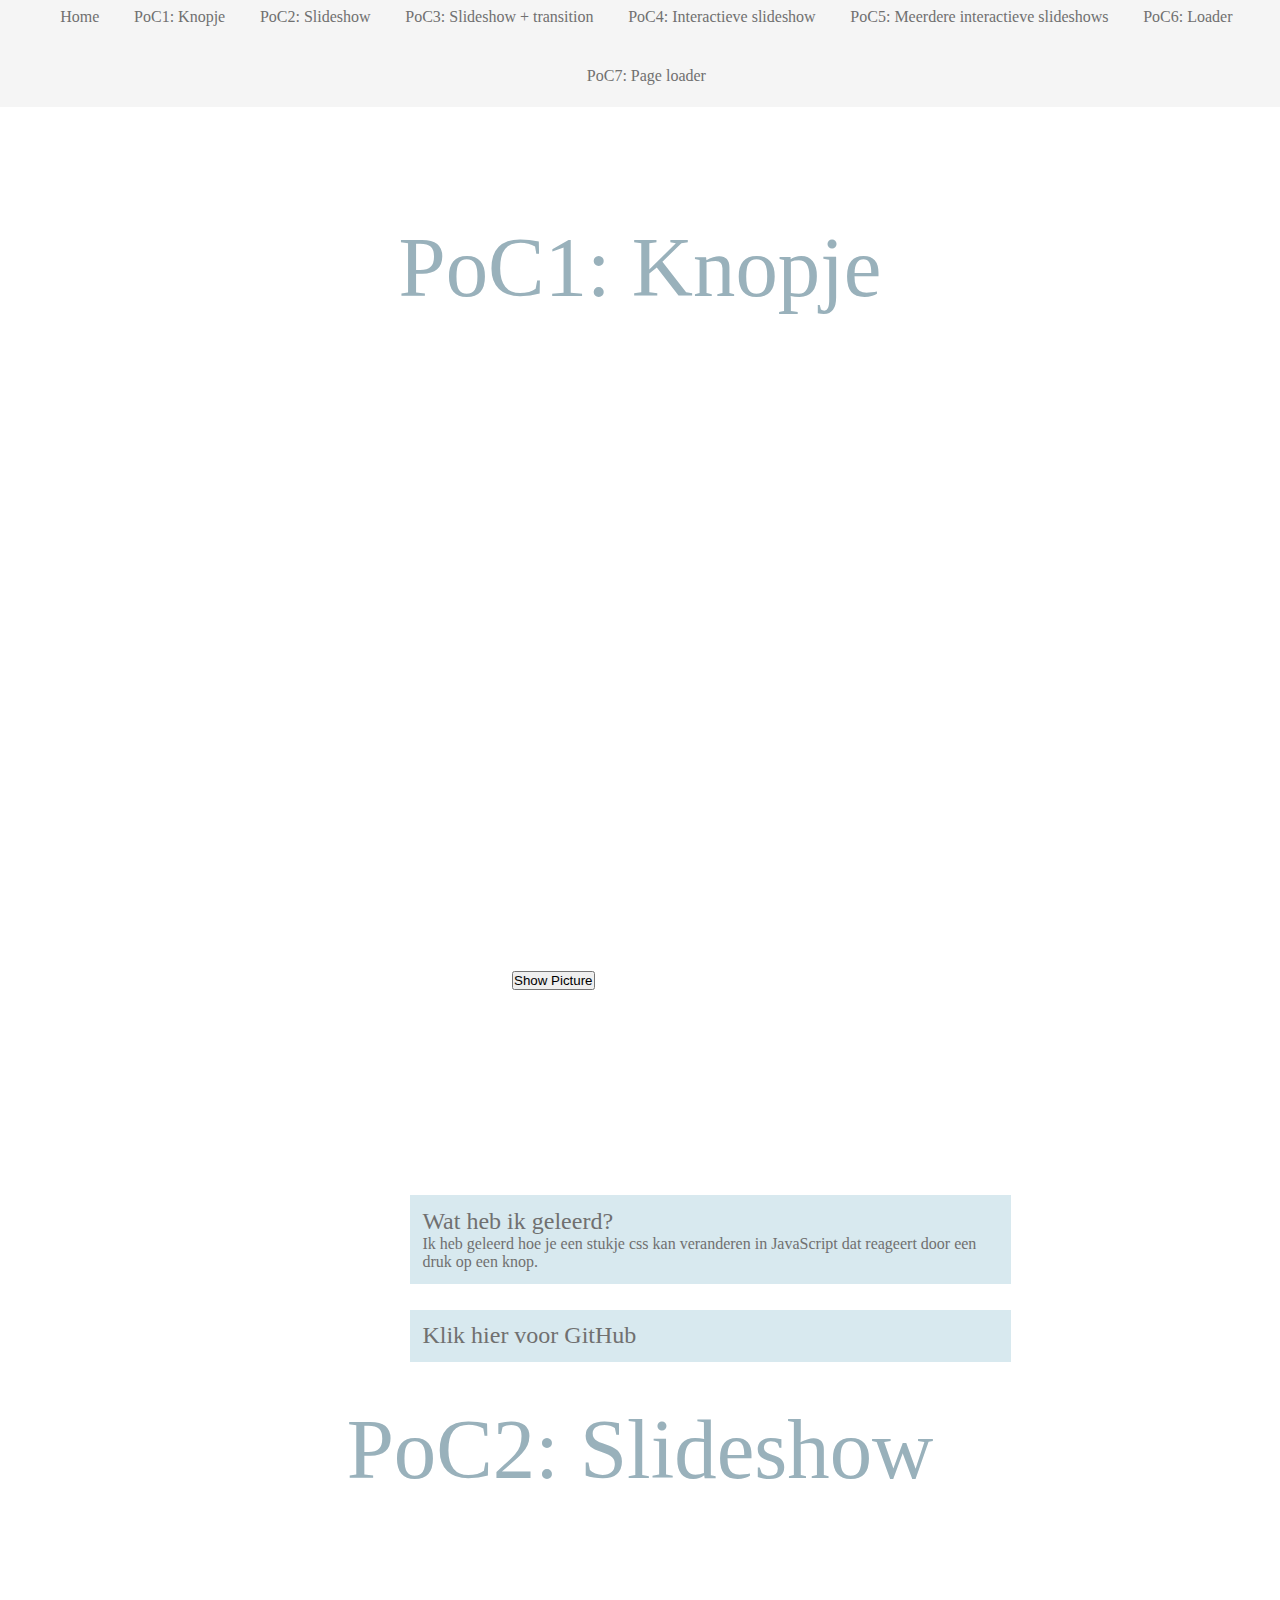
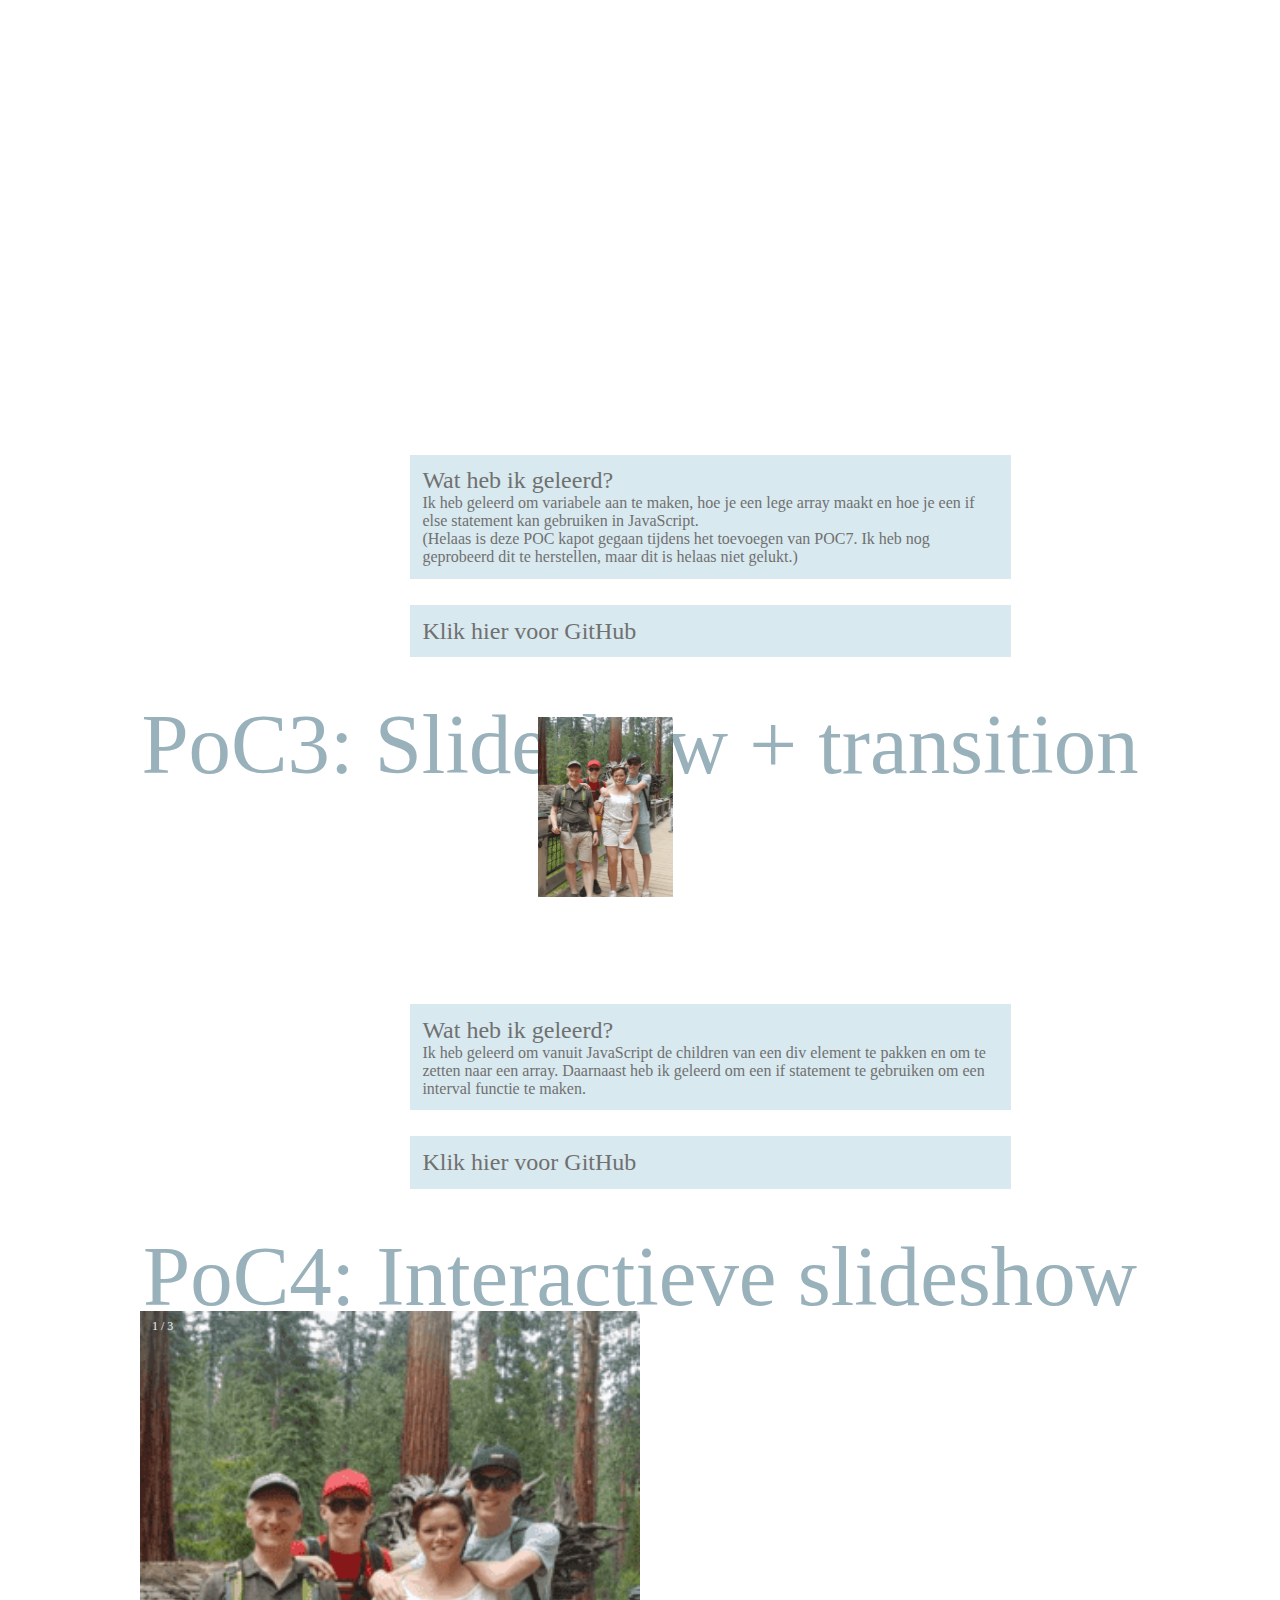
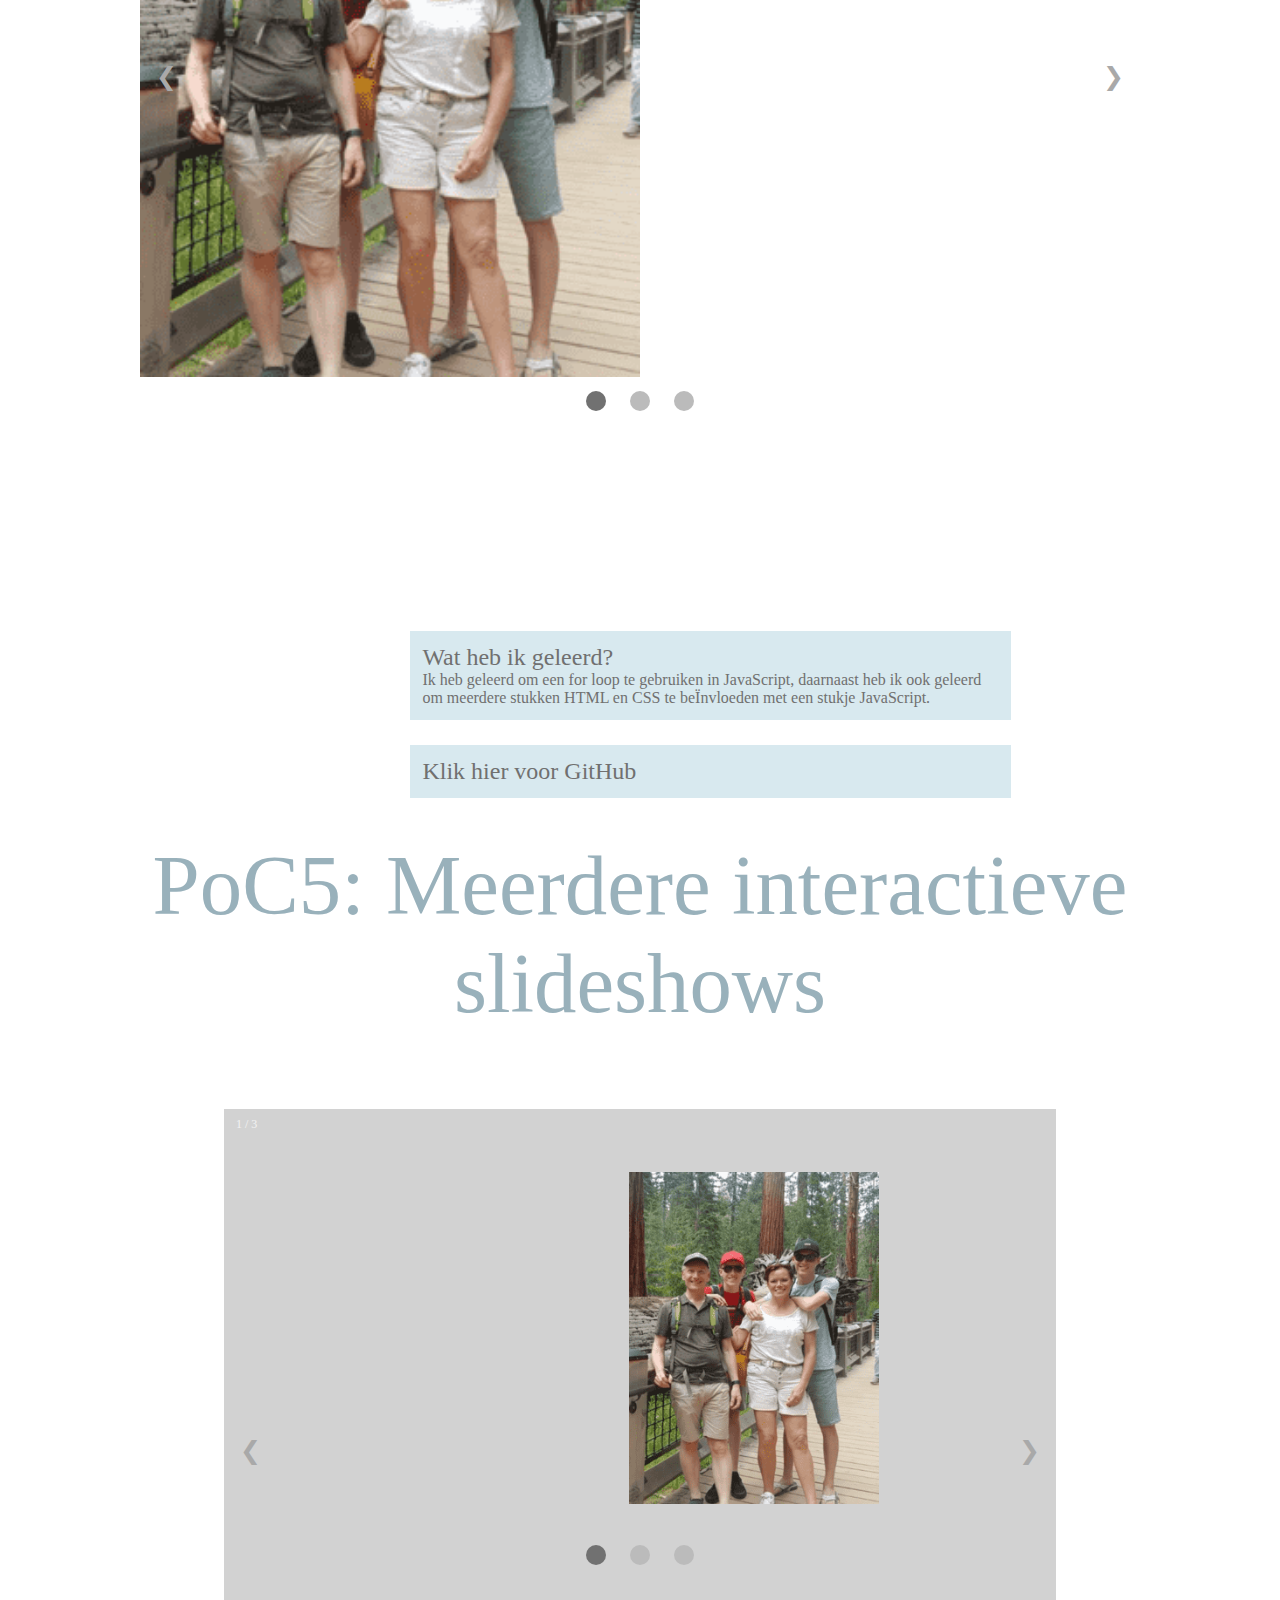
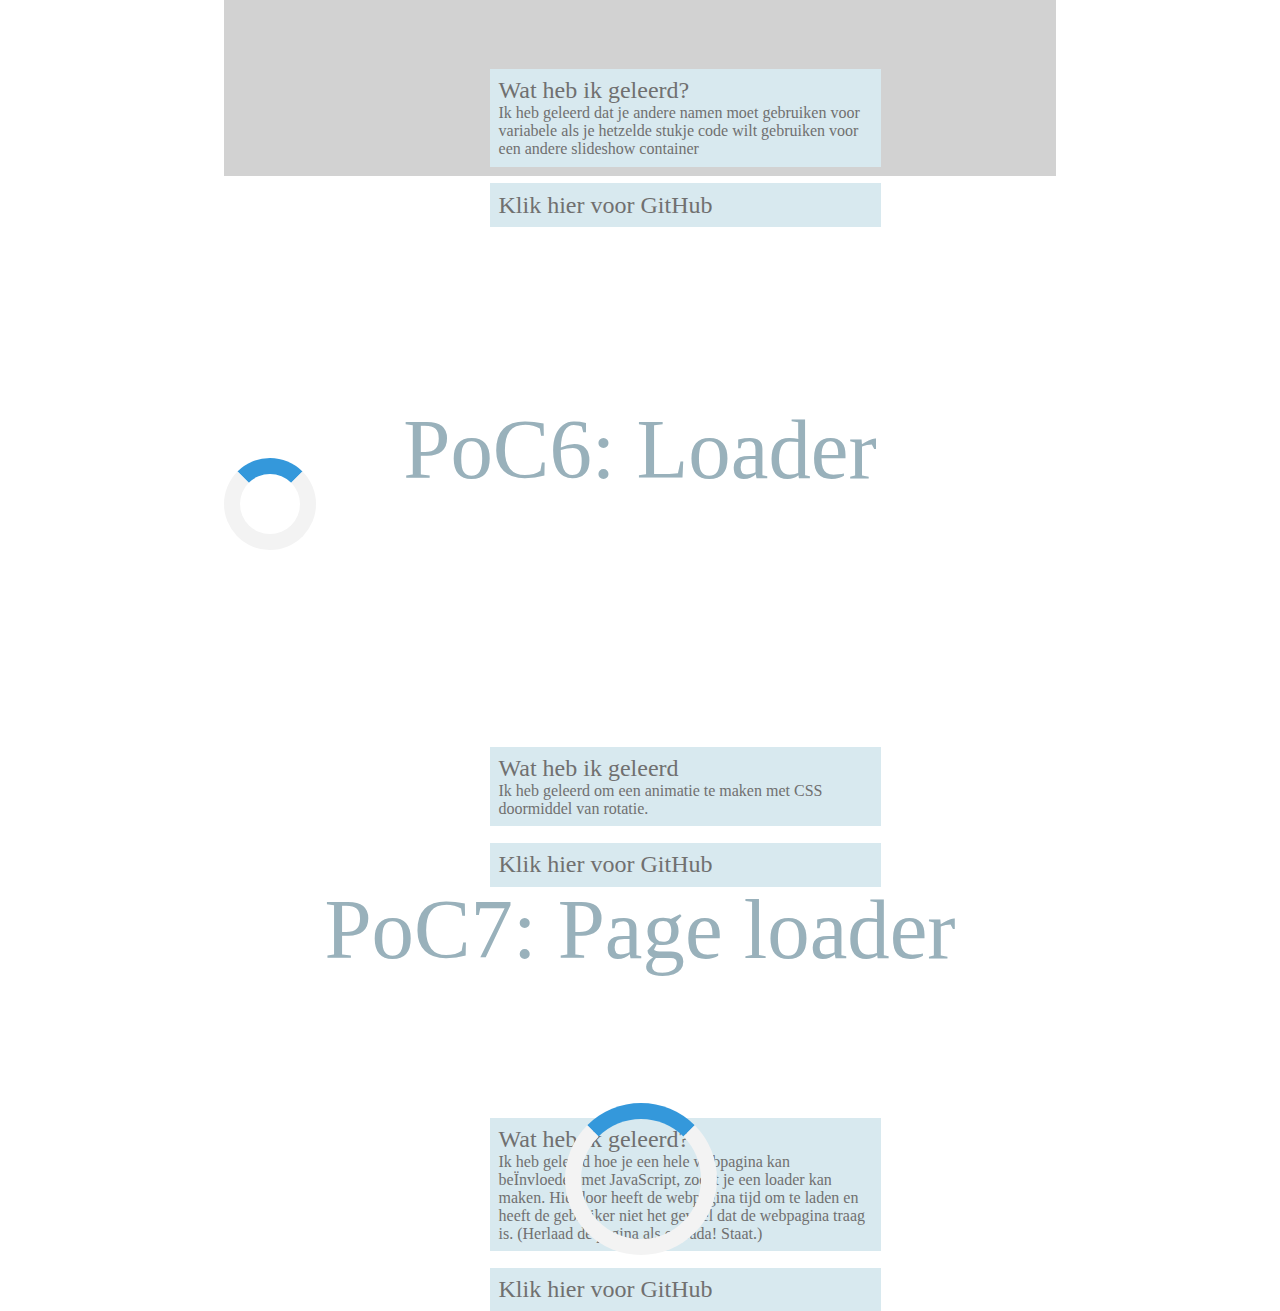
<file: POC1.html>
<!DOCTYPE html>
<html lang="en">
<head>
    <meta charset="UTF-8">
    <meta name="viewport" content="width=device-width, initial-scale=1.0">
    <title>Portfolio Luca Megens S2</title>
    <link rel="stylesheet" href="POCStyle.css">
</head>
<body>
    <header>   
        <nav class="navigation" id="navigation">
            <ul>   
                <li class="AA"><a href="index.html">Home</a></li>
                <li class="AA"><a href="#POC1">PoC1: Knopje</a></li>
                <li class="AA"><a href="#POC2">PoC2: Slideshow</a></li>
                <li class="AA"><a href="#POC3">PoC3: Slideshow + transition</a></li>
                <li class="AA"><a href="#POC4">PoC4: Interactieve slideshow</a></li> 
                <li class="AA"><a href="#POC5">PoC5: Meerdere interactieve slideshows</a></li>
                <li class="AA"><a href="#POC6">PoC6: Loader</a></li>
                <li class="AA"><a href="#POC7">PoC7: Page loader</a></li>
            </ul>
        </nav>
    </header>


    <div class="titels" id="POC1">PoC1: Knopje</div>

        <div class="POC1">
         <button type="button" onclick="myFunction1()">Show Picture </button>
          <img class="Plaatjes" id="Plaatjes" src="POC/POC2/image1.png" width="40%" alt="">
    
         <style>

            .Plaatjes{
                opacity: 0;
            }
    
           </style>

          <script src="index.js"></script>
    </div>

    <div class="WHIG PoC3">
        <p class="p1">Wat heb ik geleerd?</p>
        <p class="p2">Ik heb geleerd hoe je een stukje css kan veranderen in JavaScript dat reageert door een druk op een knop.</p>
    </div>

    <div class="WHIG PoC3">
        <a class="p1" href="https://github.com/LucaMegens/PoC1-knopje" target="_blank">Klik hier voor GitHub</a>
    </div>


    <div class="titels" id="POC2">PoC2: Slideshow</div>

    <div class="POC2">
         <img class="slide" name="slide">
            <style>
                .slide
                {   
                    
                    position: relative; 
                    left: 40%;
                    height: 40vh;
                }
                    
            </style>
    
         <script src="index2.js"></script>
    </div>

    <div class="WHIG PoC3">
        <p class="p1">Wat heb ik geleerd?</p>
        <p class="p2">Ik heb geleerd om variabele aan te maken, hoe je een lege array maakt en hoe je een if else statement kan gebruiken in JavaScript.
            <br>(Helaas is deze POC kapot gegaan tijdens het toevoegen van POC7. Ik heb nog geprobeerd dit te herstellen, maar dit is helaas niet gelukt.) 
        </p>
    </div>

    <div class="WHIG PoC3">
        <a class="p1" href="https://github.com/LucaMegens/PoC2-slideshow" target="_blank">Klik hier voor GitHub</a>
    </div>

    <div class="titels" id="POC3">PoC3: Slideshow + transition</div>

   

        <div id="Slideshow">  

            <img src="POC/POC2/image1.png">
            <img src="POC/POC2/image2.png">
            <img src="POC/POC2/image3.jpg">
    
        </div>
        <script src="index3.js"></script>

        <div class="WHIG PoC3">
            <p class="p1">Wat heb ik geleerd?</p>
            <p class="p2">Ik heb geleerd om vanuit JavaScript de children van een div element te pakken en om te zetten naar een array.
                Daarnaast heb ik geleerd om een if statement te gebruiken om een interval functie te maken.
            </p>
        </div>

        <div class="WHIG PoC3">
            <a class="p1" href="https://github.com/LucaMegens/PoC3-slideshow-transition" target="_blank">Klik hier voor GitHub</a>
        </div>



    <div class="titels" id="POC4">PoC4: Interactieve slideshow</div>


            <!-- Slideshow Container-->
    <div class="slideshow-container">

        <!--Full-width images with number and caption text-->
        <div class="mySlides fade">
            <div class="numbertext">1 / 3</div>
            <img src="POC/POC2/image1.png" style="width: 50%;">

        </div>

        <div class="mySlides fade">
            <div class="numbertext">2 / 3</div>
            <img src="POC/POC2/image2.png" style="width: 50%;">

        </div>

        <div class="mySlides fade">
            <div class="numbertext">3 / 3</div>
            <img src="POC/POC2/image3.jpg" style="width: 50%;">

        </div>

        <!--The next and previous buttons-->
        <a class="prev" onclick="plusSlides(-1)">&#10094;</a>
        <a class="next" onclick="plusSlides(1)">&#10095;</a>

        <!--The Dots/Circles-->
        <div style="text-align: center;">
            <span class="dot" onclick="currentSlide(1)"></span>
            <span class="dot" onclick="currentSlide(2)"></span>
            <span class="dot" onclick="currentSlide(3)"></span>
        </div>
        <script src="index4.js"></script>
    </div>

    

    <div class="WHIG PoC3">
        <p class="p1">Wat heb ik geleerd?</p>
        <p class="p2">Ik heb geleerd om een for loop te gebruiken in JavaScript, daarnaast heb ik ook geleerd om meerdere stukken HTML en CSS te beÏnvloeden met een stukje JavaScript.</p>
    </div>
    <div class="WHIG PoC3">
        <a class="p1" href="https://github.com/LucaMegens/PoC-4-interactive-slideshow" target="_blank">Klik hier voor GitHub</a>
    </div>

    <div class="titels" id="POC5">PoC5: Meerdere interactieve slideshows</div>

    <div  class="slideshow-container2">

        <!--Full-width images with number and caption text-->
        <div class="mySlides2 fade">
            <div class="numbertext">1 / 3</div>
            <img class="LAVAN" src="POC/POC2/image1.png" style="width: 30%;">

        </div>

        <div class="mySlides2 fade">
            <div class="numbertext">2 / 3</div>
            <img class="NAfoto" src="POC/POC2/image2.png" style="width: 60%;">

        </div>

        <div class="mySlides2 fade">
            <div class="numbertext">3 / 3</div>
            <img class="NAfoto" src="POC/POC2/image3.jpg" style="width: 60%;">

        </div>

        <!--The next and previous buttons-->
        <a class="prev" onclick="plusSlides2(-1)">&#10094;</a>
        <a class="next" onclick="plusSlides2(1)">&#10095;</a>

        <!--The Dots/Circles-->
        <div class="DotBar2">
            <span class="dot2" onclick="currentSlide2(1)"></span>
            <span class="dot2" onclick="currentSlide2(2)"></span>
            <span class="dot2" onclick="currentSlide2(3)"></span>
            <script src="index4.js"></script>
    </div>

    <div class="WHIG PoC1">
        <p class="p1">Wat heb ik geleerd?</p>
        <p class="p2">Ik heb geleerd dat je andere namen moet gebruiken voor variabele als je hetzelde stukje code wilt gebruiken voor een andere slideshow container</p>
    </div>
    <div class="WHIG PoC1">
        <a class="p1" href="https://github.com/LucaMegens/PoC5-meerdere-interactive-slideshows" target="_blank">Klik hier voor GitHub</a>
    </div>



    <div class="titels" id="POC6">PoC6: Loader</div>
    <div class="loader"></div>
       <div class="WHIG PoC3">
            <p class="p1">Wat heb ik geleerd</p> 
            <p class="p2">Ik heb geleerd om een animatie te maken met CSS doormiddel van rotatie.</p>       
       </div>
    
    <div class="WHIG PoC3">
        <a class="p1" href="https://github.com/LucaMegens/PoC6-Loader" target="_blank">Klik hier voor GitHub</a>
    </div>

    <div class="titels" id="POC7">PoC7: Page loader</div>
    
    <body onload="myFunction()" style="margin:0;" >

        <div id="loader"></div>
          
          <div style="display:none;" id="myDiv" class="animate-bottom">
            <h2 class="WHIG PoC3 p2">Tada!</h2>
            <p class="WHIG PoC3 p2">Some text in my newly loaded page..</p>
          </div>
          
          <div class="WHIG PoC3">
            <p class="p1">Wat heb ik geleerd?</p>
            <p class="p2">Ik heb geleerd hoe je een hele webpagina kan beÏnvloeden met JavaScript, zodat je een loader kan maken.
                Hierdoor heeft de webpagina tijd om te laden en heeft de gebruiker niet het gevoel dat de webpagina traag is. (Herlaad de pagina als er Tada! Staat.)
            </p>
          </div>

          <div class="WHIG PoC3">
            <a class="p1" href="https://github.com/LucaMegens/POC7-Page-loader" target="_blank">Klik hier voor GitHub</a>
        </div>
          
          <script src="index5.js"></script>
  </body>


</body>
</html>
</file>
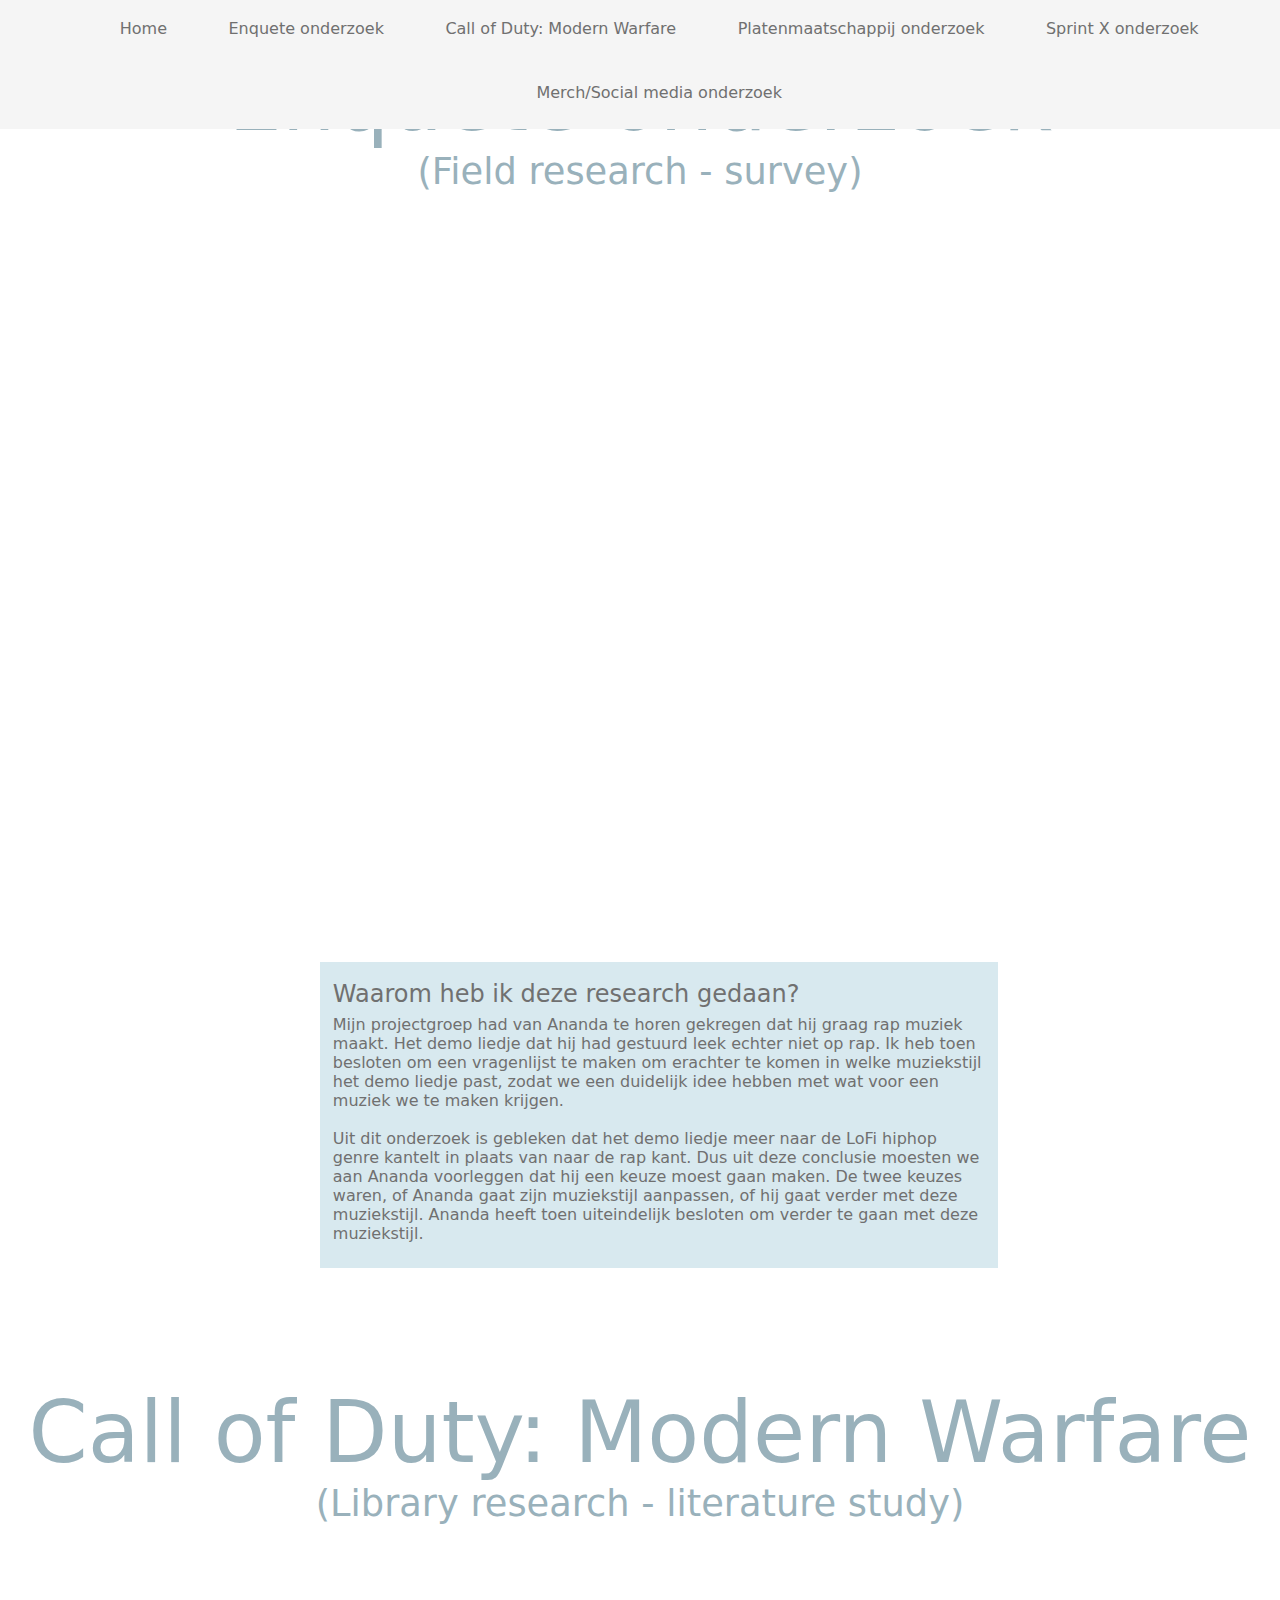
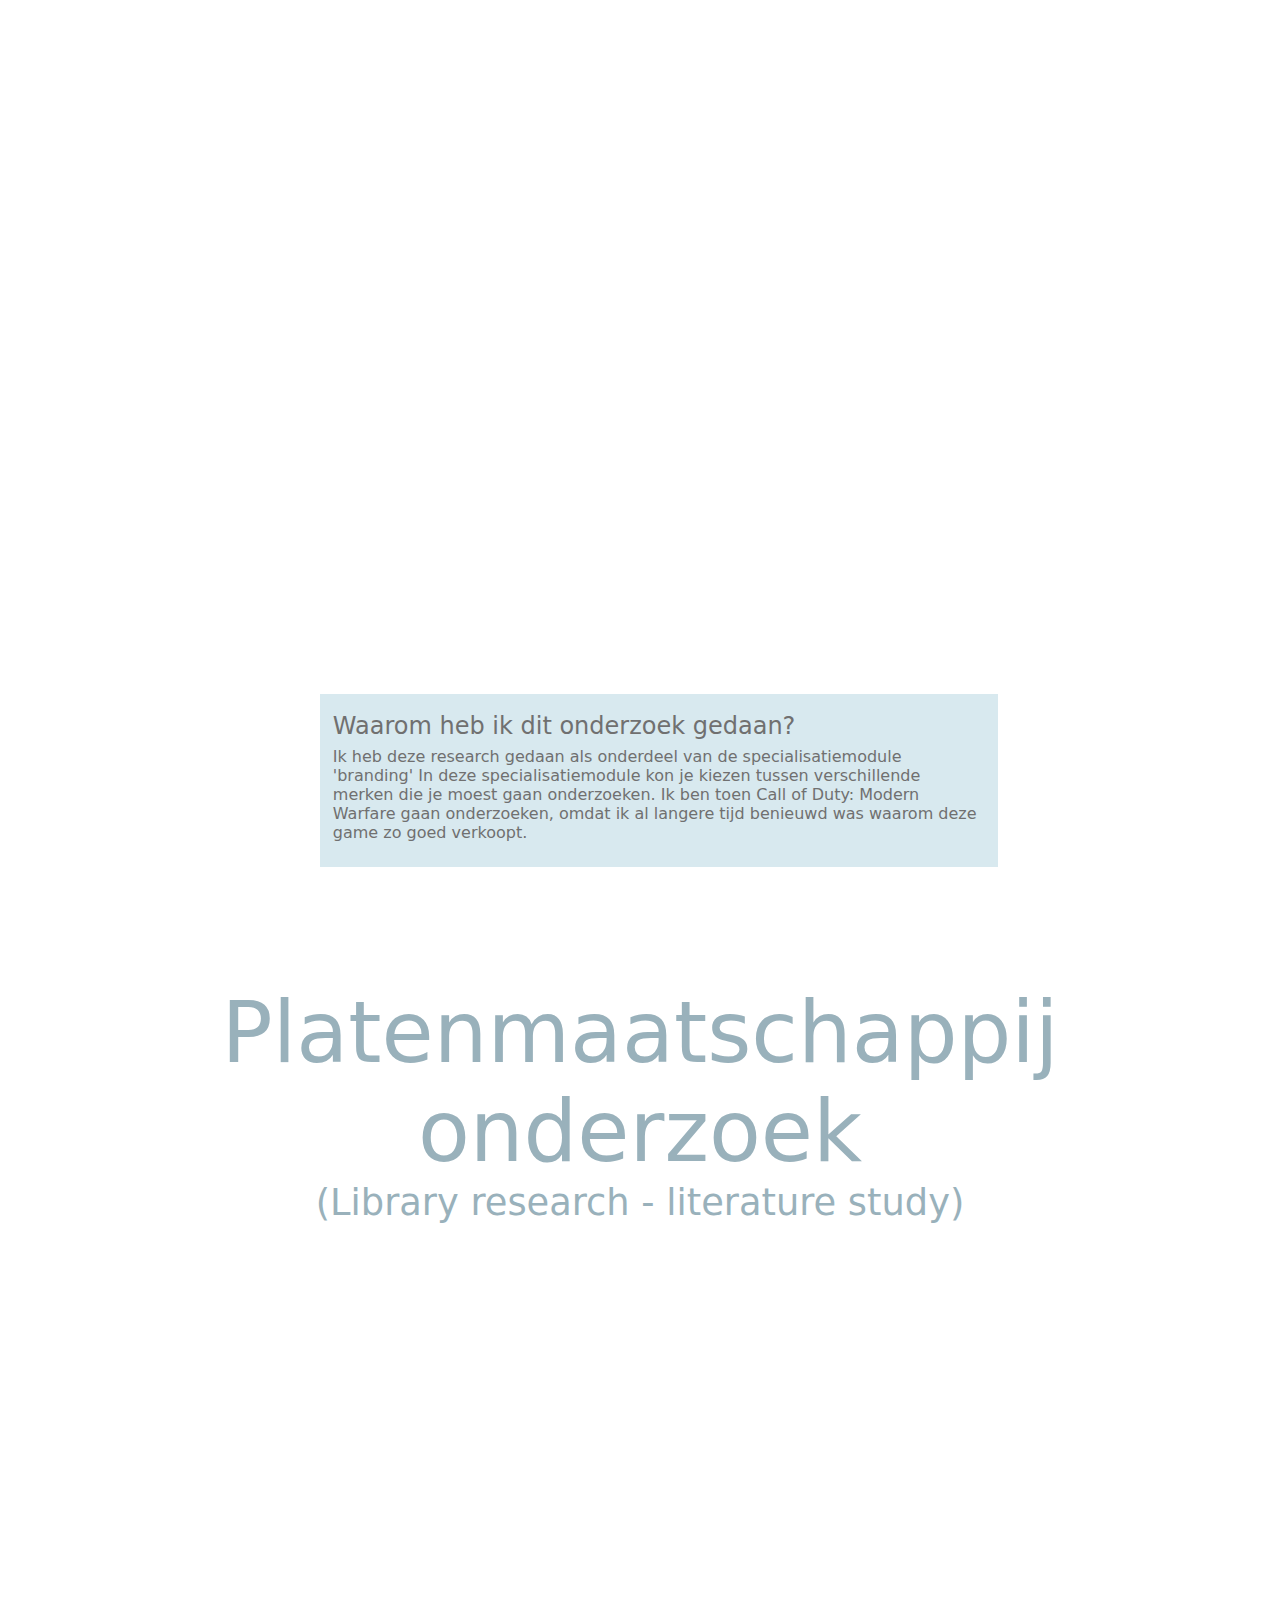
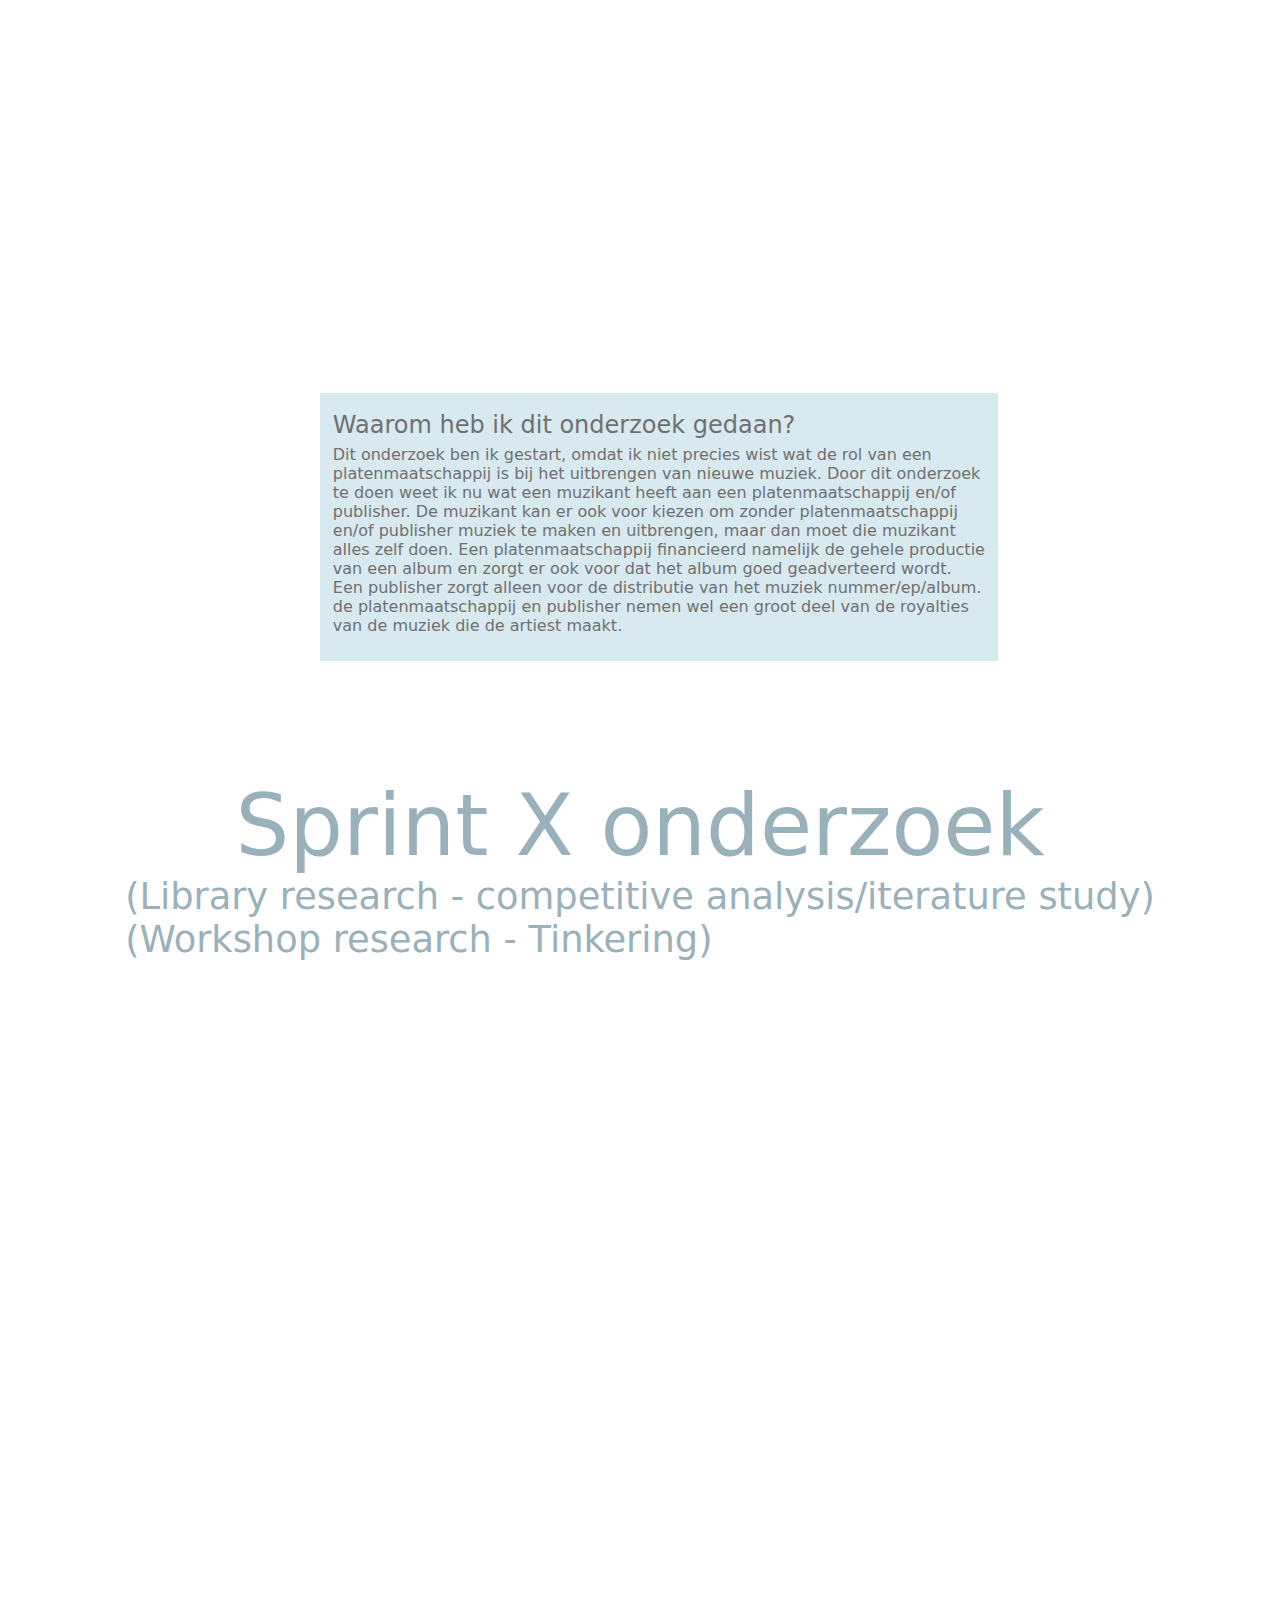
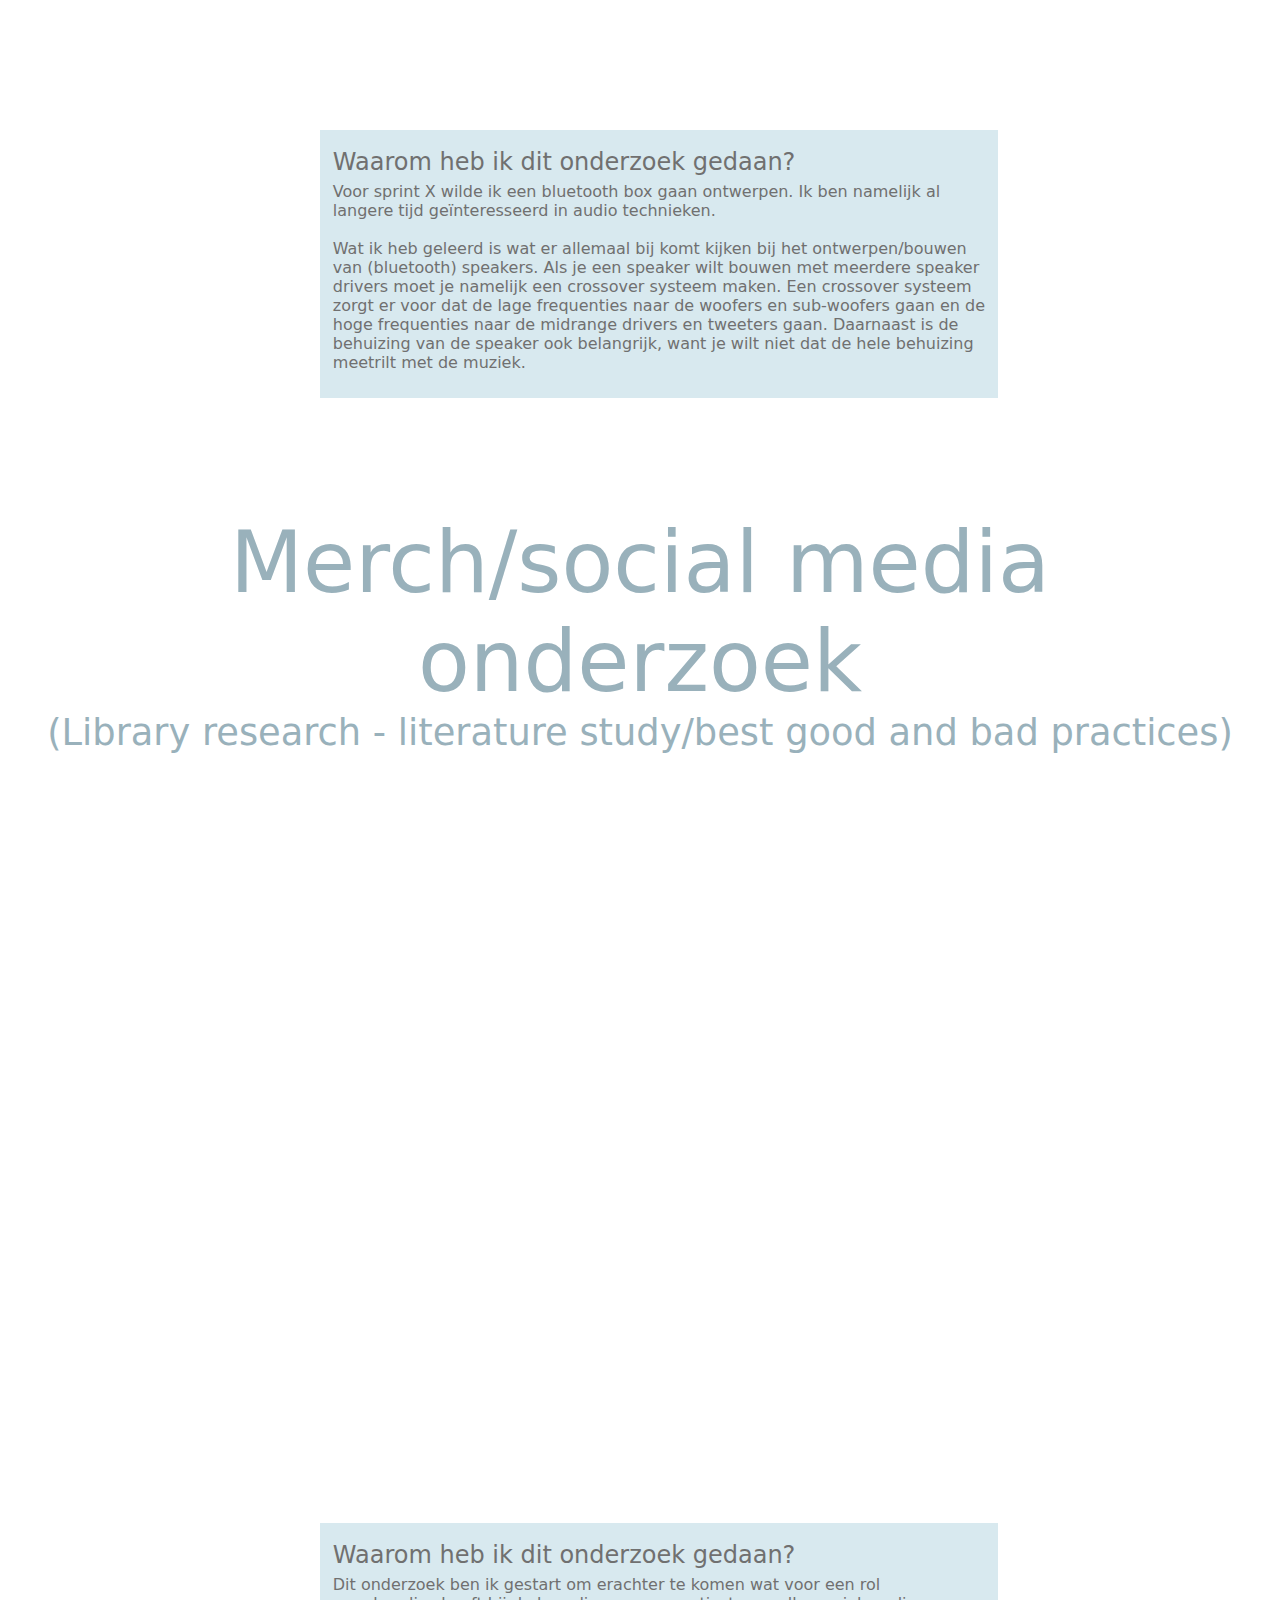
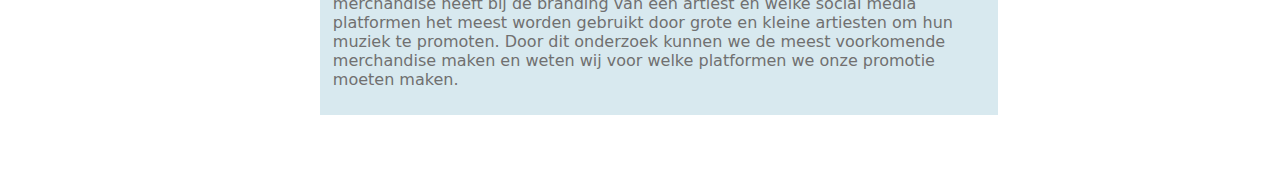
<file: research.html>
<!DOCTYPE html>
<html lang="en">
<head>
    <meta charset="UTF-8">
    <meta name="viewport" content="width=device-width, initial-scale=1.0">
    <title>Portfolio Luca Megens S2</title>
    <link rel="stylesheet" href="StyleResearch.css">
</head>
<body>
    <header>   
        <nav class="navigation" id="navigation">
            <ul>   
                <li class="AA"><a href="index.html">Home</a></li>
                <li class="AA"><a href="#EnqueteOnderzoek">Enquete onderzoek</a></li>
                <li class="AA"><a href="#CoDMW">Call of Duty: Modern Warfare</a></li>
                <li class="AA"><a href="#Platenmaatschappij">Platenmaatschappij onderzoek</a></li>
                <li class="AA"><a href="#SprintX">Sprint X onderzoek</a></li> 
                <li class="AA"><a href="#MerchSocial">Merch/Social media onderzoek</a></li>
            </ul>
        </nav>
    </header>

    <div class="titels" id="EnqueteOnderzoek"> Enquete onderzoek</div>

    <div class="lowerTitels">(Field research - survey)</div>
    
    <iframe class="IFRAME" src="PDF/Enquete onderzoek IKAI.pdf"></iframe>

        <div class="Reflectie">
            <div class="RET">Waarom heb ik deze research gedaan?</div>
            <p class="REP1">Mijn projectgroep had van Ananda te horen gekregen dat hij graag rap muziek maakt. Het demo liedje dat hij had gestuurd leek echter niet op 
                            rap. Ik heb toen besloten om een vragenlijst te maken om erachter te komen
                            in welke muziekstijl het demo liedje past, zodat we een duidelijk idee hebben met wat voor een muziek we te maken krijgen.
                            <br> <br>
                            Uit dit onderzoek is gebleken dat het demo liedje meer naar de LoFi hiphop genre kantelt in plaats van naar de rap kant.
                            Dus uit deze conclusie moesten we aan Ananda voorleggen dat hij een keuze moest gaan maken.
                            De twee keuzes waren, of Ananda gaat zijn muziekstijl aanpassen, of hij gaat verder met deze muziekstijl.
                            Ananda heeft toen uiteindelijk besloten om verder te gaan met deze muziekstijl.
            </p>


        </div>


    <div class="titels" id="CoDMW"> Call of Duty: Modern Warfare</div>

    <div class="lowerTitels">(Library research - literature study)</div>
    
    <iframe class="IFRAME" src="PDF/CoD Modern Warfare branding research (1).pdf"></iframe>

    <div class="Reflectie">
        <div class="RET">Waarom heb ik dit onderzoek gedaan?</div>
        <p class="REP1">Ik heb deze research gedaan als onderdeel van de specialisatiemodule 'branding'
                        In deze specialisatiemodule kon je kiezen tussen verschillende merken die je moest gaan onderzoeken.
                        Ik ben toen Call of Duty: Modern Warfare gaan onderzoeken, omdat ik al langere tijd benieuwd was waarom deze game zo goed verkoopt.

        </p>

    </div>


    <div class="titels" id="Platenmaatschappij"> Platenmaatschappij onderzoek</div>

    <div class="lowerTitels">(Library research - literature study)</div>
    
    <iframe class="IFRAME" src="PDF/Platenmaatschappij onderzoek.pdf"></iframe>
    <div class="Reflectie">
        <div class="RET">Waarom heb ik dit onderzoek gedaan?</div>
        <p class="REP1">Dit onderzoek ben ik gestart, omdat ik niet precies wist wat de rol van een platenmaatschappij is bij het uitbrengen van nieuwe muziek.
                        Door dit onderzoek te doen weet ik nu wat een muzikant heeft aan een platenmaatschappij en/of publisher. 
                        De muzikant kan er ook voor kiezen om zonder platenmaatschappij en/of publisher muziek te maken en uitbrengen,
                        maar dan moet die muzikant alles zelf doen. Een platenmaatschappij financieerd namelijk de gehele productie van
                        een album en zorgt er ook voor dat het album goed geadverteerd wordt. 
                        Een publisher zorgt alleen voor de distributie van het muziek nummer/ep/album.
                        de platenmaatschappij en publisher nemen wel een groot deel van de royalties van de muziek die de artiest maakt.
        </p>
    </div>


    <div class="titels" id="SprintX"> Sprint X onderzoek</div>
    <div class="lowerTitels">(Library research - competitive analysis/iterature study) <br>  (Workshop research - Tinkering) </div>
    <iframe class="IFRAME" src="PDF/Sprint X Research.pdf"></iframe>
    <div class="Reflectie">
        <div class="RET">Waarom heb ik dit onderzoek gedaan?</div>
        <p class="REP1">Voor sprint X wilde ik een bluetooth box gaan ontwerpen.
                        Ik ben namelijk al langere tijd geïnteresseerd in audio technieken.
                        <br> <br>
                        Wat ik heb geleerd is wat er allemaal bij komt kijken bij het ontwerpen/bouwen van (bluetooth) speakers.
                        Als je een speaker wilt bouwen met meerdere speaker drivers moet je namelijk een crossover systeem maken.
                        Een crossover systeem zorgt er voor dat de lage frequenties naar de woofers en sub-woofers gaan en de hoge frequenties
                        naar de midrange drivers en tweeters gaan.
                        Daarnaast is de behuizing van de speaker ook belangrijk, want je wilt niet dat de hele behuizing meetrilt met de muziek. 
        </p>
    </div>
    
    
    <div class="titels" id="MerchSocial"> Merch/social media onderzoek</div>
    
    <div class="lowerTitels">(Library research - literature study/best good and bad practices)</div>
    
    <iframe class="IFRAME" src="PDF/Producten IKAI.pdf"></iframe>

    <div class="Reflectie">
        <div class="RET">Waarom heb ik dit onderzoek gedaan?</div>
        <p class="REP1">Dit onderzoek ben ik gestart om erachter te komen wat voor een rol merchandise heeft bij de branding van een artiest
                        en welke social media platformen het meest worden gebruikt door grote en kleine artiesten om hun muziek te promoten.
                        Door dit onderzoek kunnen we de meest voorkomende merchandise maken en weten wij voor welke platformen we onze promotie moeten maken.
                         
        </p>
    </div>

</body>
</html>
</file>
<file: POCStyle.css>
* {
    padding: 0px;
    margin: 0px;
    
}

body
{
    background: white;
    color: rgb(0, 0, 0);
    font-family: 'Segoe UI';
    overflow-x: hidden;
}

html
{
    scroll-behavior: smooth;
}

/*------------- HEADER -------------*/
.navigation
{
    overflow: hidden;
    margin: 1% 0% 1% 0%;
    list-style-type: none;
    position: fixed;
    top: -5.5%;
    text-align: center;
    left: 0%;
    background-color: rgb(245, 245, 245);
    width: 100%;
    z-index: 99;
    transition: 0.3s;
    padding: 1% 0%;
    
}
.AA
{
    display: inline-block;
    padding: 0.7%;
    padding-top: 2.5%;
    margin: 0% 0%;
    margin-left: 1%;
}


a
{
    color: #707070;
    text-decoration: none;
    font-size: 1rem;
}
a:hover
{
    opacity: 0.3;
}

.titels
{
    position: relative;
    display: flex;
    top: 10vh;
    flex: wrap;
    color: #99b1bb;
    font-size: 5.3rem;
    font-weight: lighter;
    justify-content: center;
    text-align: center;
    padding-top: 4%;
    margin: 6%;
}

.POC1
{
    position: relative;
    justify-content: center;
    left: 40%;
}

.WHIG 
{
    position: relative;
    background-color: #D8E9EF;
    width: 45%;
    left: 30%;
    color: #707070;
    padding: 1%;
    margin: 2%;
}

.p1
{
    font-size: 1.5em; 
}

#Slideshow img 
{
    position: relative;
    margin: -8vw;
    left: 50%;
}


.Slideshow-img
{
    opacity: 0;
    transition: opacity 2s;
    height: 20vh;
    object-fit: cover;
}
  
.show 
{
    opacity: 1;
}

.PoC3
{
    position: relative;
    top: 20vh;
}

/* Slideshow container*/
.slideshow-container
{
    max-width: 1000px;
    position: relative;
    margin: auto;
}

/* Hide the images by default*/
.mySlides
{
    display: none;
}

/* Next and previous buttons */
.prev, .next
{
    cursor: pointer;
    position: absolute;
    top: 50%;
    width: auto;
    margin-top: -22px;
    padding: 16px;
    color: darkgray;
    font-weight: regular;
    font-size: 25px;
    transition: 0.6s ease;
    border-radius: 0 3px 3px 0;
    user-select: none;
}

/* Position the "Next button" to the right*/
.next
{
    right: 0;
    border-radius: 3px 0 0 3px;
}

/* On hover, add a black background color with a little but see-through */
.prev:hover, .next:hover
{
    background-color: rgba(255, 255, 255, 0.733);
}

/* Caption text*/
.text
{
    color: #f2f2f2;
    font-size: 15px;
    padding: 8px 12px;
    position: absolute;
    bottom: 8px;
    width: 100%;
    text-align: center;
}


/* Number text (1/3) */
.numbertext
{
    color: #f2f2f2;
    font-size: 12px;
    padding: 8px 12px;
    position: absolute;
    top: 0;
}

/* the dots/circles */
.dot
{
    cursor: pointer;
    height: 20px;
    width: 20px;
    margin: 10px;
    background-color: #bbb;
    border-radius: 50%;
    display: inline-block;
    transition: background-color 0.6s ease;
}

.active, .dot:hover
{
    background-color: #717171;
}

/* fading animation */
.fade
{

    transition: opacity 2s;
}


/*-------------------------------------------------------------------------------------------------------------------------------*/

.slideshow-container2
{
    max-width: 65vw;
    position: relative;
    margin: auto;
    max-height: 95vh;
    background-color: rgba(0, 0, 0, 0.178);
    height: 74.2vh;
    top: 10vh;
}

/* Hide the images by default*/
.mySlides2
{
    display: none;
}

/* Next and previous buttons */
.prev2, .next2
{
    cursor: pointer;
    position: absolute;
    top: 50%;
    width: auto;
    margin-top: -22px;
    padding: 16px;
    color: darkgray;
    font-weight: regular;
    font-size: 25px;
    transition: 0.6s ease;
    border-radius: 0 3px 3px 0;
    user-select: none;
}

/* Position the "Next button" to the right*/
.next2
{
    right: 0;
    border-radius: 3px 0 0 3px;
}

/* On hover, add a black background color with a little but see-through */
.prev2:hover, .next2:hover
{
    background-color: rgba(255, 255, 255, 0.733);
}

/* Caption text*/
.text
{
    color: #f2f2f2;
    font-size: 15px;
    padding: 8px 12px;
    position: absolute;
    bottom: 8px;
    width: 100%;
    text-align: center;
}


/* Number text (1/3) */
.numbertext
{
    color: #f2f2f2;
    font-size: 12px;
    padding: 8px 12px;
    position: absolute;
    top: 0;
}

/* the dots/circles */
.dot2
{
    cursor: pointer;
    height: 20px;
    width: 20px;
    margin: 10px;
    background-color: #bbb;
    border-radius: 50%;
    display: inline-block;
    transition: background-color 0.6s ease;
}

.active, .dot2:hover
{
    background-color: #717171;
}

/* fading animation */
.fade
{

    transition: opacity 2s;
}
.LAVAN
{
    position: relative;
    left: 45vh;
    top: 7vh;
}

.DotBar2
{
    position: relative;
    text-align: center;
    margin: 10vh;
}

.NAfoto
{
    position: relative;
    left: 25vh;
    top: 6vh;
}

.loader
{
    border: 16px solid #f3f3f3;
    border-top: 16px solid #3498db;
    border-radius: 50%;
    width: 60px;
    height: 60px;
    animation: spin 2s linear infinite;
}

@keyframes spin {
    0%{transform: rotate(0deg);}
    100%{transform: rotate(360deg);}
}

#loader {
    position: absolute;
    left: 50%;
    top: 250%;
    z-index: 1;
    width: 150px;
    height: 150px;
    margin: -75px 0 0 -75px;
    border: 16px solid #f3f3f3;
    border-radius: 50%;
    border-top: 16px solid #3498db;
    width: 120px;
    height: 120px;
    -webkit-animation: spin 2s linear infinite;
    animation: spin 2s linear infinite;
  }
  
  @-webkit-keyframes spin {
    0% { -webkit-transform: rotate(0deg); }
    100% { -webkit-transform: rotate(360deg); }
  }
  
  @keyframes spin {
    0% { transform: rotate(0deg); }
    100% { transform: rotate(360deg); }
  }
  
  /* Add animation to "page content" */
  .animate-bottom {
    position: relative;
    -webkit-animation-name: animatebottom;
    -webkit-animation-duration: 1s;
    animation-name: animatebottom;
    animation-duration: 1s
  }
  
  @-webkit-keyframes animatebottom {
    from { bottom:-100px; opacity:0 } 
    to { bottom:0px; opacity:1 }
  }
  
  @keyframes animatebottom { 
    from{ bottom:-100px; opacity:0 } 
    to{ bottom:0; opacity:1 }
  }
  
  #myDiv {
    display: none;
    text-align: center;
  }
</file>
<file: StyleResearch.css>
* {
    padding: 0px;
    margin: 0px;
    
}

body
{
    background: white;
    color: rgb(0, 0, 0);
    font-family: Segoe UI, Frutiger, Frutiger Linotype, Dejavu Sans, Helvetica Neue, Arial, sans-serif; 
    overflow-x: hidden;
}

html
{
    scroll-behavior: smooth;
}

.navigation
{
    overflow: hidden;
    margin: 10px 0px 10px 0px;
    list-style-type: none;
    position: fixed;
    top: -5vh;
    text-align: center;
    left: 0px;
    background-color: rgb(245, 245, 245);
    width: 100vw;
    z-index: 99;
    transition: 0.3s;
    padding: 2vh 0vh;
    
}
.AA
{
    padding-top: 4vh;
}

li
{
    display: inline-block;
    padding: 1vh;
    padding-top: 3vh;
    margin: 0vh 0vh;
    margin-left: 3vw;
}

a
{
    color: #707070;
    text-decoration: none;
    font-size: 1rem;
}
a:hover
{
    opacity: 0.3;
}

.titels
{
    position: relative;
    display: flex;
    flex: wrap;
    color: #99b1bb;
    font-size: 5.3rem;
    font-weight: lighter;
    justify-content: center;
    text-align: center;
    padding-top: 4%;
    
}
.lowerTitels
{
    position: relative;
    display: flex;
    flex: wrap;
    color: #99b1bb;
    font-size: 2.3em;
    font-weight: lighter;
    justify-content: center;
}

.IFRAME
{
    position: relative;
    left: 28vw;
    height: 80vh;
    width: 90vh;
    border: none;
}

.Reflectie
{
    position: relative;
    background-color: #D8E9EF;
    background-repeat: no-repeat;
    left: 25%;
    padding-left: 1%;
    padding-bottom: 2%;
    padding-right: 1%;
    margin-bottom: 5%;
    width: 51%;
}

.RET
{
    position: relative;
    font-size: 1.5rem;
    font-weight: normal;
    color: #707070;
    display: flex;
    flex: wrap;
    justify-content: left;
    padding-top: 2vh;
    margin-top: 5vh;
}

.REP1
{
    font-weight: normal;
    color: #707070;
    position: relative;
    margin-top: 0.5vw;
    font-size: 1rem;
}
</file>
